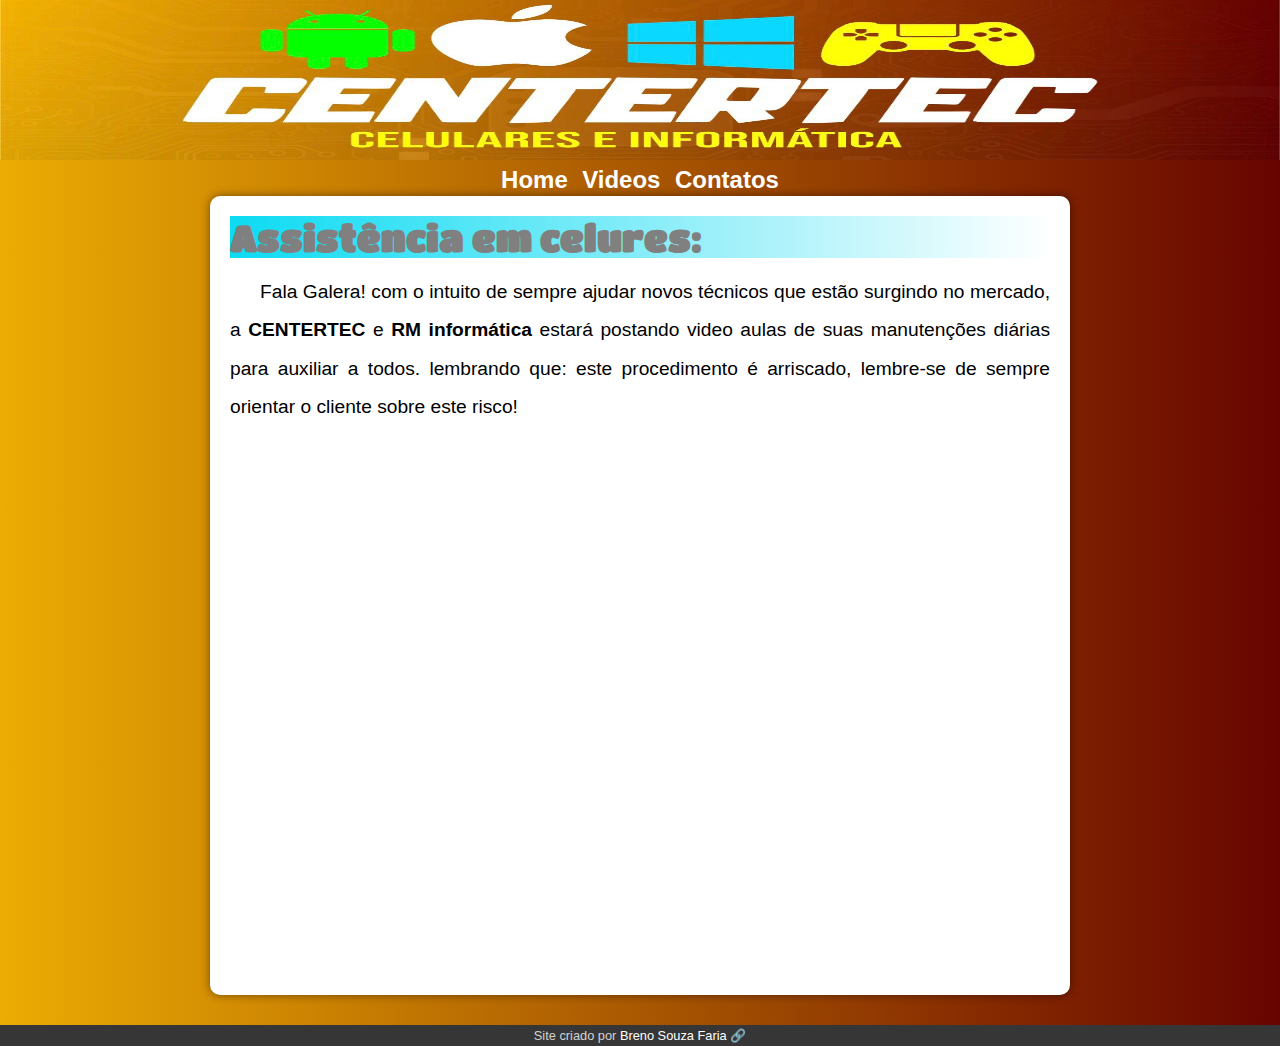
<file: index.html>
<!DOCTYPE html>
<html lang="pt-br">
<head>
    <meta charset="UTF-8">
    <meta http-equiv="X-UA-Compatible" content="IE=edge">
    <meta name="viewport" content="width=device-width, initial-scale=1.0">
    <link rel="shortcut icon" href="imagens/favicon.ico" type="image/x-icon">
    <link rel="stylesheet" href="estilos/style.css">
    <title>CENTERTEC</title>
</head>
<body>
    <header>
        <img src="imagens/cabeçalho.jpg" alt="Imagem do cabeçalho">
    </header>
    <nav>
        <a href="index.html">Home</a>
        <a href="#">Videos</a>
        <a href="contatos.html">Contatos</a>
    </nav>
    <main>
        <section>
            <article>
                <h1>Assistência em celures:</h1>
                <p>Fala Galera!
                    com o intuito de sempre ajudar novos técnicos que estão surgindo no mercado, a <strong>CENTERTEC</strong> e <strong>RM informática</strong> estará postando video aulas de suas manutenções diárias para auxiliar a todos.
                    lembrando que: este procedimento é arriscado, lembre-se de sempre orientar o cliente sobre este risco!
                </p>
                <div class="video">
                    <iframe width="560" height="315" src="https://www.youtube.com/embed/RRl2c1gB5NU" title="YouTube video player" frameborder="0" allow="accelerometer; autoplay; clipboard-write; encrypted-media; gyroscope; picture-in-picture" allowfullscreen></iframe>
                </div>
            </article>
        </section>
    </main>
    <footer>
        Site criado por <a href="https://www.facebook.com/breno.souzafaria" class="externo" target="_blank">Breno Souza Faria</a>
    </footer>
</body>
</html>
</file>
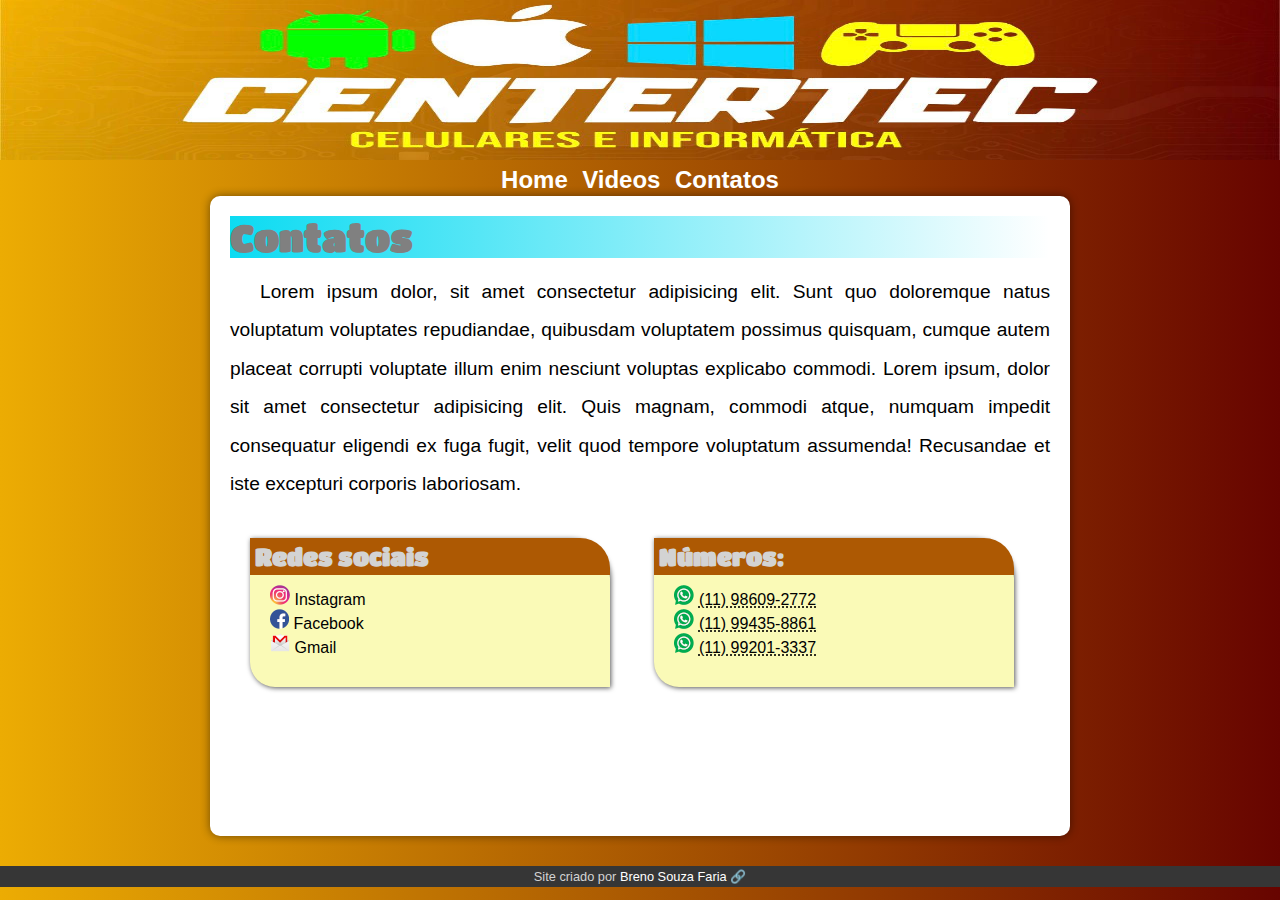
<file: contatos.html>
<!DOCTYPE html>
<html lang="pt-br">
<head>
    <meta charset="UTF-8">
    <meta http-equiv="X-UA-Compatible" content="IE=edge">
    <meta name="viewport" content="width=device-width, initial-scale=1.0">
    <link rel="shortcut icon" href="imagens/favicon.ico" type="image/x-icon">
    <link rel="stylesheet" href="estilos/style.css">
    <title>Contatos</title>
</head>
<body>
    <header>
        <img src="imagens/cabeçalho.jpg" alt="Imagem do cabeçalho">
    </header>
    <nav>
        <a href="index.html">Home</a>
        <a href="#">Videos</a>
        <a href="contatos.html">Contatos</a>
    </nav>
    <main>
        <section>
            <article>
                <h1>Contatos</h1>
                <p>Lorem ipsum dolor, sit amet consectetur adipisicing elit. Sunt quo doloremque natus voluptatum voluptates repudiandae, quibusdam voluptatem possimus quisquam, cumque autem placeat corrupti voluptate illum enim nesciunt voluptas explicabo commodi. Lorem ipsum, dolor sit amet consectetur adipisicing elit. Quis magnam, commodi atque, numquam impedit consequatur eligendi ex fuga fugit, velit quod tempore voluptatum assumenda! Recusandae et iste excepturi corporis laboriosam.</p>
                <aside>
                    <h3>Redes sociais</h3>
                    <ul>
                        <li><img src="imagens/instagram-p.png" alt="imagem do instagram"> <a href="https://www.instagram.com/centertecsbc/?igshid=YmMyMTA2M2Y=" target="_blank"> Instagram</a></li>

                        <li><img src="imagens/Facebook-p.png" alt="imagem do Facebook"> <a href="#" target="_blank"> Facebook</a></li>

                        <li><img src="imagens/gmail-p.png" alt="imagem do Gmail"> <a href="#"> Gmail</a></li>
                    </ul>
                </aside>
                <aside>
                    <h3>Números:</h3>
                    <ul>
                        <li><img src="imagens/Whatsapp-p.png" alt="imagem do Whatsapp"> <abbr title="Breno">(11) 98609-2772</abbr></li>

                        <li><img src="imagens/Whatsapp-p.png" alt="imagem do Whatsapp"> <abbr title="Rony">(11) 99435-8861</abbr></li>

                        <li><img src="imagens/Whatsapp-p.png" alt="imagem do Whatsapp"> <abbr title="Maisa">(11) 99201-3337</abbr></li>
                    </ul>
                </aside>
            </article>
        </section>
    </main>
    <footer>
        Site criado por <a href="https://www.facebook.com/breno.souzafaria" class="externo" target="_blank">Breno Souza Faria</a>
    </footer>
</body>
</html>
</file>
<file: estilos/style.css>
@charset "UTF-8";

@import url('https://fonts.googleapis.com/css2?family=Bebas+Neue&display=swap');

@import url('https://fonts.googleapis.com/css2?family=Titan+One&display=swap');

:root {
    --cor01: #ECAC03;
    --cor02: #CF8501;
    --cor03: #AD5903;
    --cor04: #872B01;
    --cor05: #670400;
    --cor06: #F2E307;
    --cor07: #0CDBF2;
    --fonte-padrao: 'Arial', 'Verdana', 'Helvetica', 'sans-serif';
    --fonte-bebas: 'Bebas Neue', cursive;
    --fonte-titan: 'Titan One', cursive;
}

* {
    margin: 0px;
    padding: 0px;
    font-family: var(--fonte-padrao);
}

a {
    text-decoration: none;
    color: white;
}

a.externo::after {
    content: '\00A0\1F517';
}

div.video {
    margin: 0px -20px 30px -20px;
    padding: 20px;
    padding-bottom: 59%;
    position: relative;
}

div.video > iframe {
    position: absolute;
    top: 5%;
    left: 5%;
    width: 90%;
    height: 90%;
}

header > img {
    width: 100%;
    height: 10em;
}

nav {
    background-image: linear-gradient(to right, var(--cor01), var(--cor05));
    text-align: center;
    padding: 2px;
}

nav > a {
    text-decoration: none;
    padding: 2px 5px;
    font-family: Arial, Helvetica, sans-serif;
    font-size: 1.5em;
    color: white;
    font-weight: bolder;
    transition-duration: 0.5s;
}

nav > a:hover {
    background-color: var(--cor06);
    color: var(--cor03);
}

body {
    background-image: linear-gradient(to right, var(--cor01), var(--cor05));
}

main {
    background-color: white;
    margin: auto;
    margin-bottom: 30px;
    min-width: 320px;
    max-width: 820px;
    min-height: 600px;
    padding: 20px;
    box-shadow: 0px 0px 10px rgba(0, 0, 0, 0.473);
    border-top-left-radius: 10px;
    border-top-right-radius: 10px;
    border-bottom-left-radius: 10px;
    border-bottom-right-radius: 10px
}

main h1 {
    font-family: var(--fonte-titan);
    background-image: linear-gradient(to right, var(--cor07), transparent);
    color: grey;
    font-size: 2.3em;
    text-align: left;
}

main p {
    margin: 15px 0px;
    text-align: justify;
    text-indent: 30px;
    font-size: 1.2em;
    line-height: 2em;
}

aside {
    background-color: rgb(250, 250, 183);
    min-width: 320px;
    max-width: 500px;
    display: inline-block;
    padding: 20px;
    margin: 20px 20px 20px 20px;
    border-radius: 0px 40px 0px 25px;
    box-shadow: 1px 1px 5px rgba(0, 0, 0, 0.658);
}

aside > h3 {
    background-color: var(--cor03);
    color: lightgrey;
    font-family: var(--fonte-titan);
    font-size: 1.5em;
    padding: 5px;
    margin: -20px -20px 0px -20px;
    border-top-right-radius: 30px;
    border-top-left-radius: 0px;
}

aside > ul {
    list-style-type: none;
    list-style-position: inside;
    padding: 10px 0px;
}

aside a {
    font-family: Arial, Helvetica, sans-serif;
    color: black;
}

aside a:hover {
    color: gray;
}

footer {
    background-color: rgb(54, 54, 54);
    padding: 3px;
    color: lightgray;
    font-size: 0.8em;
    text-align: center;
}

footer > a:hover {
    color: var(--cor06);
}
</file>
